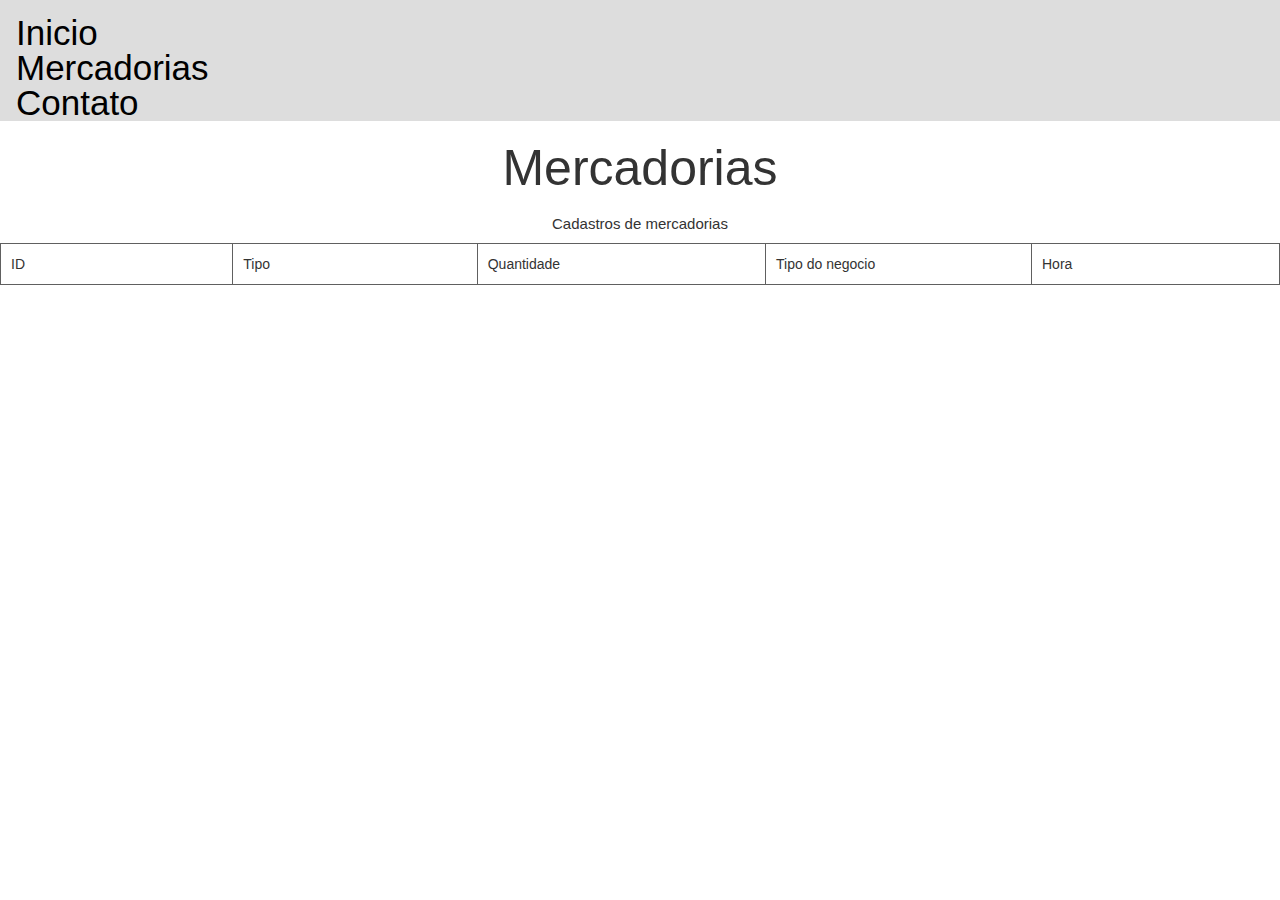
<file: mercadoria.html>
<!DOCTYPE html>
<html lang="pt-br">
<head>
	<meta charset="UTF-8">
	<meta http-equiv="X-UA-Compatible" content-"IE-edge">
	<meta name="viewport" content="width=device-width, initial scale-1">
	<meta name="description" content="Teste solicitado pela empresa Valemobi em processo seletivo/mercadorais">
	<link rel="icon" href="favicon.png">
	<link rel="stylesheet" type="text/css" href="_css/estilomerccadoria.css"/>
	<title> Teste Online 2016</title>
	<link rel ="stylesheet" href="_css/bootstrap.min.css"/>
</head>
<body><nav>
<ul>
		<li><a href="index.html">Inicio</a></li>
		<li><a href="mercadoria.html">Mercadorias</a></li>
		<li><a href="contato.html">Contato</a></li>
</ul>
</nav>
<div id ="interface">
		<h1>Mercadorias</h1>
		<h3>Cadastros de mercadorias</h3>


<script src="js/jquery.js"></script>
<script src="js/bootstrap.min.js"></script>
</div>
<table id="tabela">
<tr><td>ID</td><td>Tipo</td><td>Quantidade</td><td>Tipo do negocio</td><td>Hora</td></tr>
</table>

</body>
</html>
</file>
<file: _css/estilomerccadoria.css>
/*******POSICIONAMENTO DIV CENTRAL*********/
 div#interface{
 max-width: 100%;
  margin:  auto;
  text-align: center;
  
  
 }
/**************************************/
/*******FONTE TAMANHO*********/
div#interface h1{
	font-family: arial;
	font-size: 50px;
}
div#interface h3{
	font-family: arial;
	font-size: 15px;}

div#interface p{
	font-family: arial;
	width:auto;
	max-width: 100%;
	font-size: 25px;
	margin-left: 1px;
}
/*****************************/
/************MENU*************/
nav{
	background-color: #dddddd;
	height: 65px;
}
nav li{
	display: inline;
	padding: 135px;
	margin: 0px;
	height: 35px;
	font-size: 35px;
}
nav ul{
	height: auto;
	font-family: arial;
	list-style:none;
	width:auto;
	padding:8px;
	margin:0px;
}
nav a{
	text-decoration: none;
	color:black;
	padding: 8px;
	
}
nav a:hover{
	transition: 1s;
	background-color: black;
	color: white;
}
/**************************************/
/**tamanhos e responsividade do menu***/
@media all and(min-width: 960px){
body{
	width: 960px;
	margin:auto;

}

}

@media all and (max-width: 1295px){
	nav{
		height: 100%;
		
	}
	nav li{
		display: block;
		padding: 0px;
		margin: 0px;
	}
}
table#tabela{
		border: 1px solid #606060;
		border-spacing: 0px;
		margin-left: auto;
		margin-right: auto;
	}
	
	table#tabela td{
		border: 1px solid #606060;
		width:  5000px;
		padding: 10px;
	}
</file>
